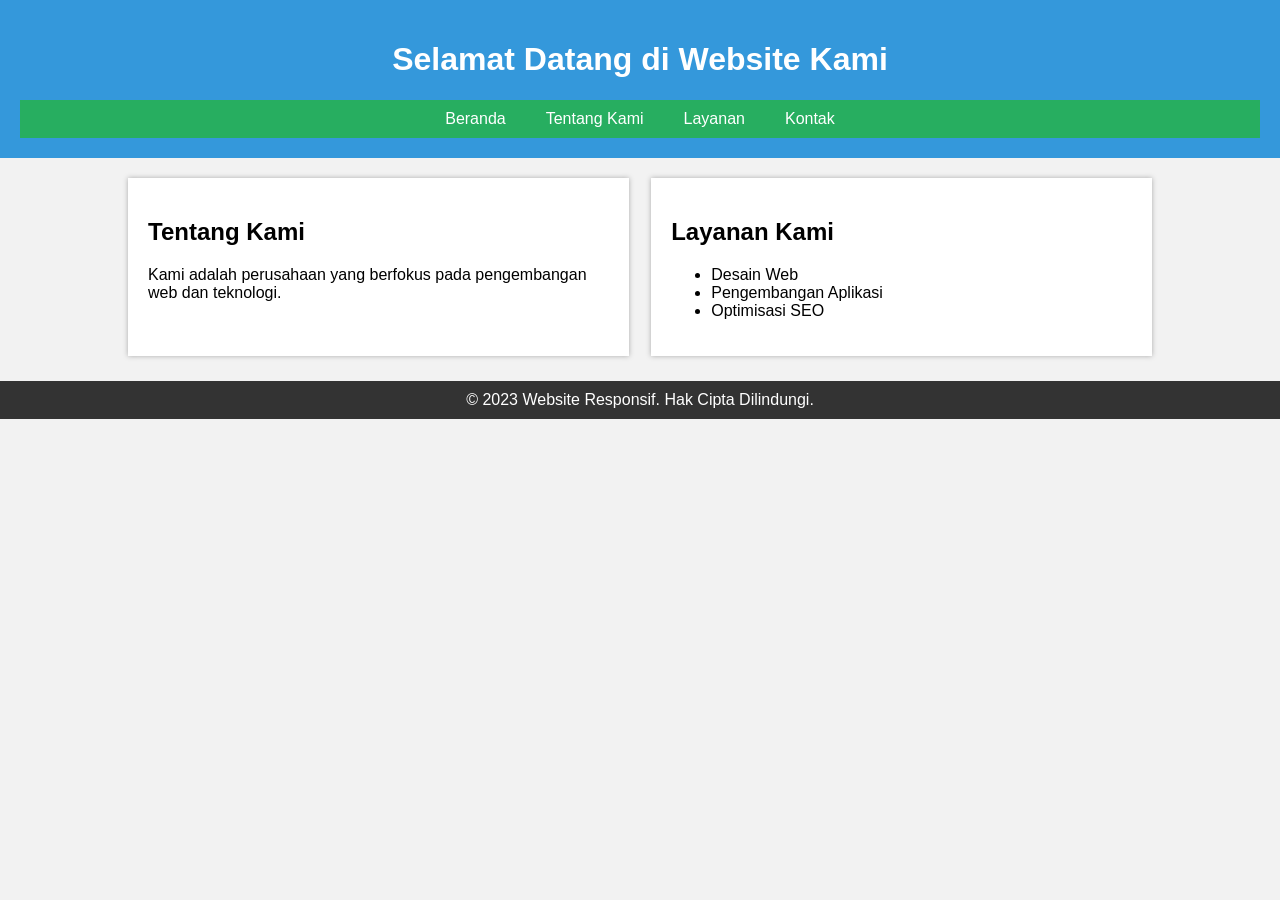
<file: Chapter03/714250051_silviana/index.html>
<!DOCTYPE html>
<html lang="en">
<head>
    <meta charset="UTF-8" />
    <meta name="viewport" content="width=device-width, initial-scale=1.0" />
    <link rel="stylesheet" href="style.css" />
    <title>Website Responsif</title>
</head>
<body>
    <header>
        <h1>Selamat Datang di Website Kami</h1>
        <nav>
            <a href="#">Beranda</a>
            <a href="#">Tentang Kami</a>
            <a href="#">Layanan</a>
            <a href="#">Kontak</a>
        </nav>
    </header>

    <main>
        <section class="content">
            <h2>Tentang Kami</h2>
            <p>
                Kami adalah perusahaan yang berfokus pada pengembangan web dan teknologi.
            </p>
        </section>

        <section class="content">
            <h2>Layanan Kami</h2>
            <ul>
                <li>Desain Web</li>
                <li>Pengembangan Aplikasi</li>
                <li>Optimisasi SEO</li>
            </ul>
        </section>
    </main>

    <footer>
        &copy; 2023 Website Responsif. Hak Cipta Dilindungi.
    </footer>
</body>
</html>
</file>
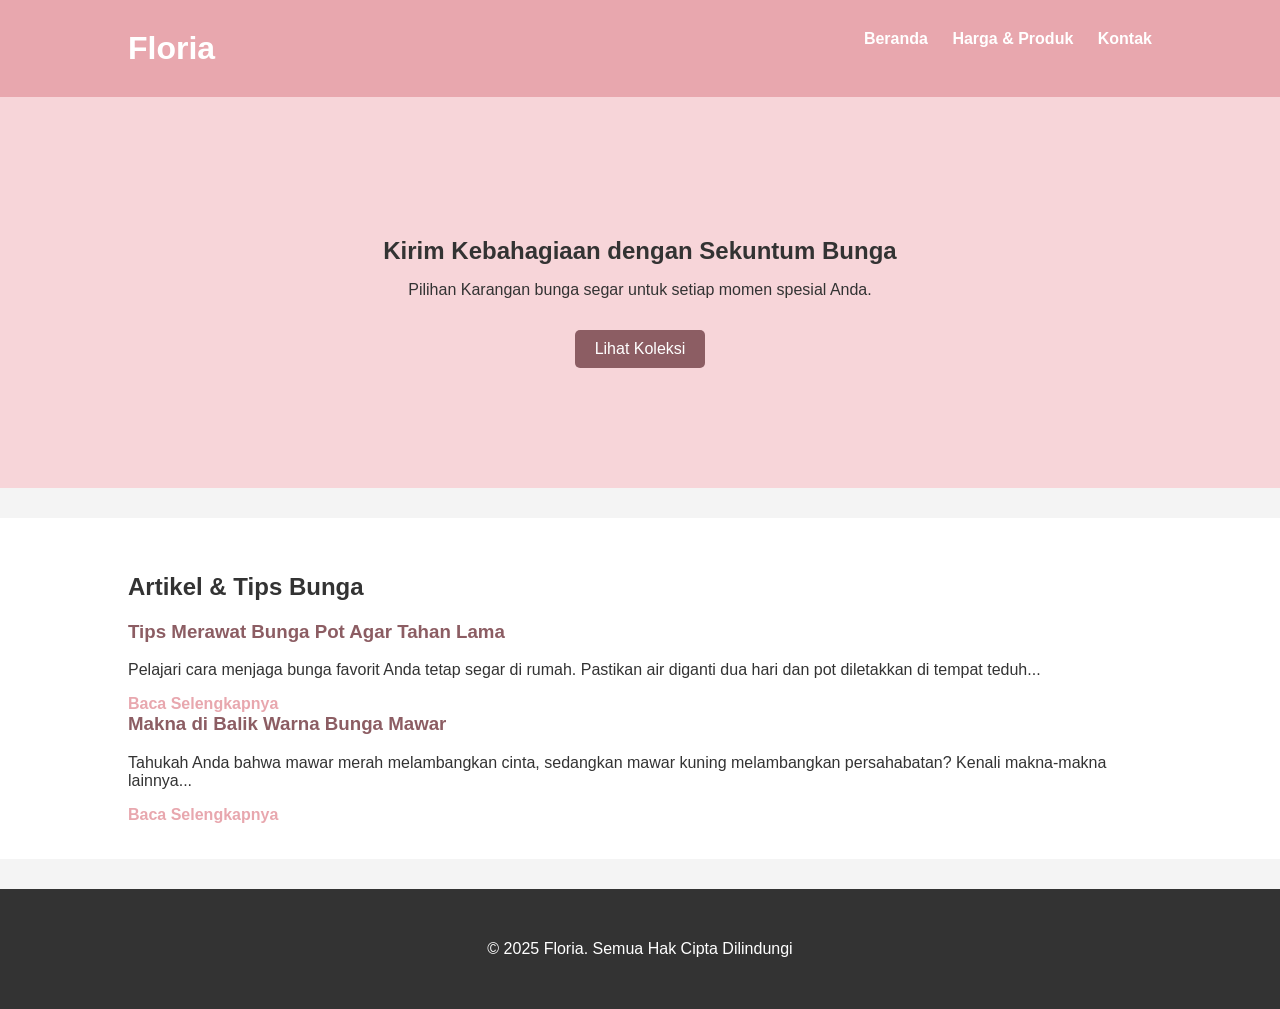
<file: Chapter04/714250051_Silviana/index.html>
<!DOCTYPE html>
<html lang="en">
<head>
    <meta charset="UTF-8">
    <meta name="viewport" content="width=device-width, initial-scale=1.0">
    <title>Floria - E- Commerce Toko Bunga</title>
    <link rel="stylesheet" href="style.css">
</head>
<body>

    <header>
        <div class="container">
            <h1>Floria </h1>
            <nav>
                <ul>
                    <li><a href="index.html">Beranda</a></li>
                    <li><a href="produk.html">Harga & Produk</a></li>
                    <li><a href="kontak.html">Kontak</a></li>
                </ul>
            </nav>
        </div>
    </header>
    <section id="home" class="hero">
        <div class="container">
            <h2>Kirim Kebahagiaan dengan Sekuntum Bunga</h2>
            <p>Pilihan Karangan bunga segar untuk setiap momen spesial Anda.</p>
            <a href="produk.html" class="button">Lihat Koleksi</a>
        </div> 
</section>

<section id="artikel" class="artikel-section">
    <div class="container">
        <h2>Artikel & Tips Bunga</h2>
        <div class="artikel-item">
            <h3>Tips Merawat Bunga Pot Agar Tahan Lama</h3>
            <p>Pelajari cara menjaga bunga favorit Anda tetap segar di rumah. Pastikan air diganti dua hari dan pot diletakkan di tempat teduh...</p>
            <a href="#">Baca Selengkapnya</a>
        </div>

        <div class="artikel-item">
            <h3>Makna di Balik Warna Bunga Mawar</h3>
            <p>Tahukah Anda bahwa mawar merah melambangkan cinta, sedangkan mawar kuning melambangkan persahabatan? Kenali makna-makna lainnya...</p>
            <a href="#">Baca Selengkapnya</a>
        </div>
    </div>
</section>

<footer>
    <div class="container">
        <p>&copy; 2025 Floria. Semua Hak Cipta Dilindungi</p>
    </div>
</footer>
    
</body>
</html>
</file>
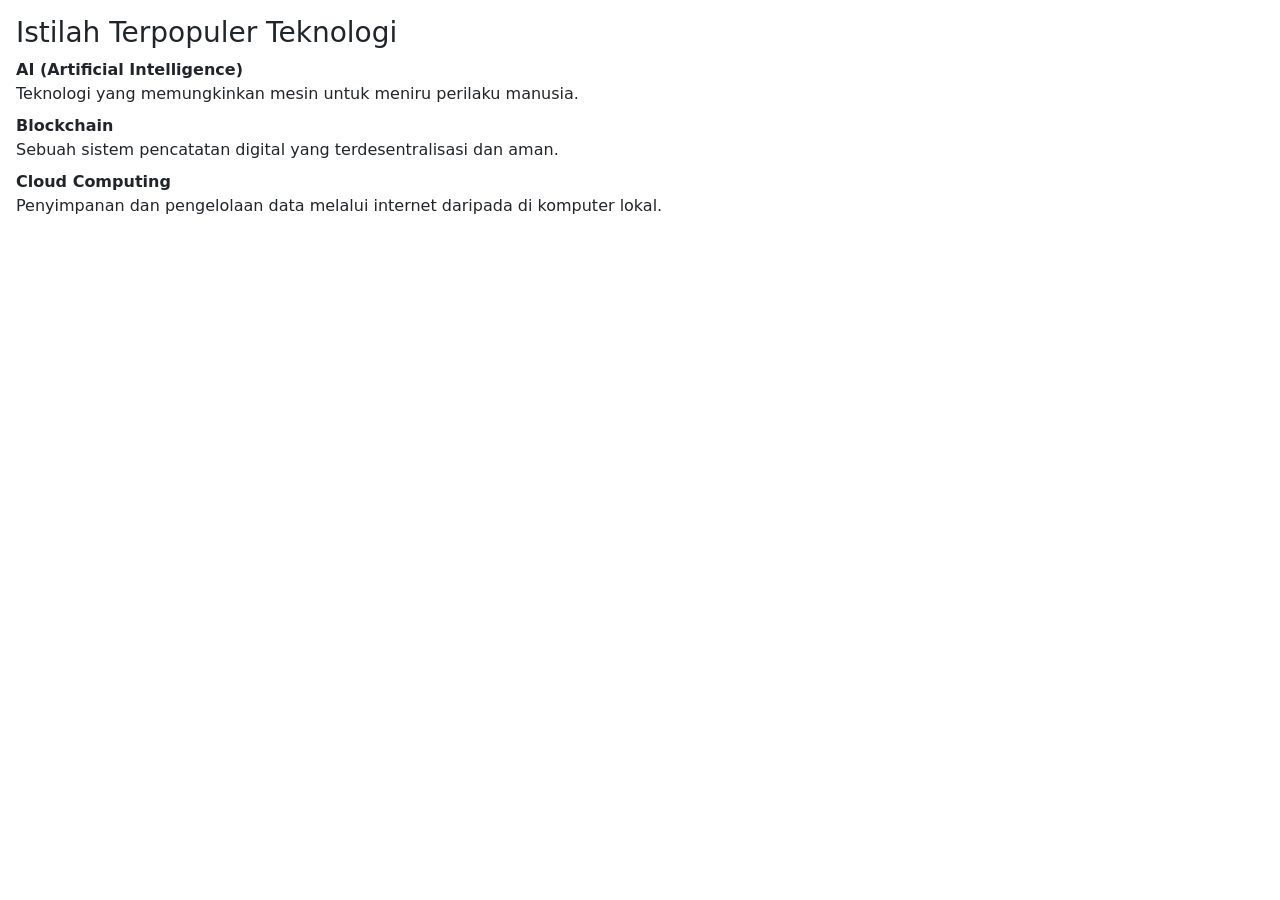
<file: 714252007_AFariz/deskripsi.html>
<!DOCTYPE html>
<html lang="en">
<head>
    <meta charset="UTF-8">
    <meta name="viewport" content="width=device-width, initial-scale=1.0">
      <link
      href="https://cdn.jsdelivr.net/npm/bootstrap@5.3.0/dist/css/bootstrap.min.css"
      rel="stylesheet"
      integrity="sha384-9ndCyUaIbzAi2FUVXJi0CjmCapSmO7SnpJef0486qhLnuZ2cdeRhO02iuK6FUUVM"
      crossorigin="anonymous"
    />
    <title>Document</title>
</head>
<body class="m-3">
    <h3>Istilah Terpopuler Teknologi</h3>
    <dl>
        <dt>AI (Artificial Intelligence)</dt>
        <dd>Teknologi yang memungkinkan mesin untuk meniru perilaku manusia.</dd>
        <dt>Blockchain</dt>
        <dd>Sebuah sistem pencatatan digital yang terdesentralisasi dan aman.</dd>
        <dt>Cloud Computing</dt>
        <dd>Penyimpanan dan pengelolaan data melalui internet daripada di komputer lokal.</dd>
    </dl>
</body>
</html>
</file>
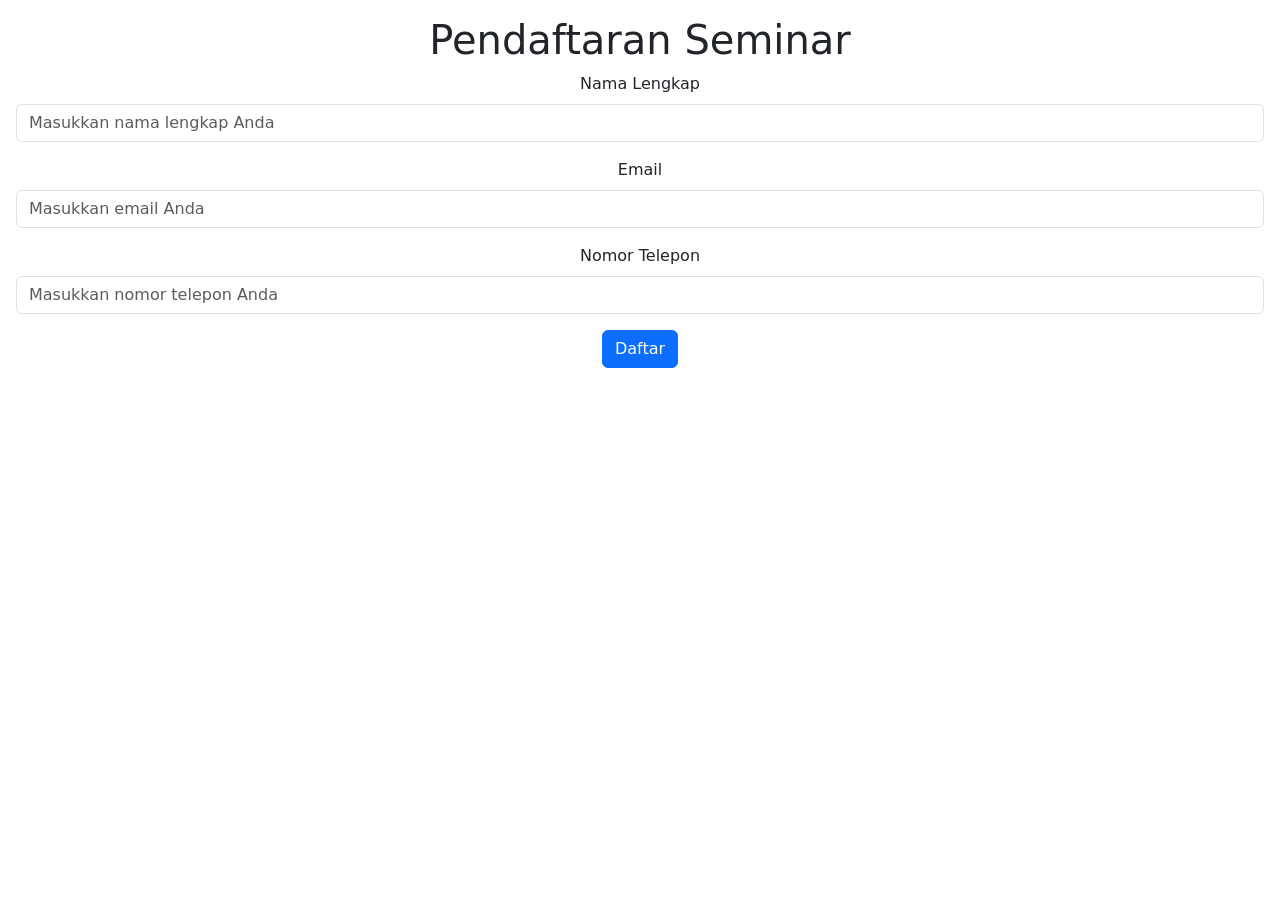
<file: 714252007_AFariz/form.html>
<!DOCTYPE html>
<html lang="en">
<head>
    <meta charset="UTF-8">
    <meta name="viewport" content="width=device-width, initial-scale=1.0">
      <link
      href="https://cdn.jsdelivr.net/npm/bootstrap@5.3.0/dist/css/bootstrap.min.css"
      rel="stylesheet"
      integrity="sha384-9ndCyUaIbzAi2FUVXJi0CjmCapSmO7SnpJef0486qhLnuZ2cdeRhO02iuK6FUUVM"
      crossorigin="anonymous"
    />
    <title>Document</title>
</head>
<body class="m-3 text-center">
    <h1>Pendaftaran Seminar</h1>
    <form>
        <div class="mb-3">
            <label for="name" class="form-label">Nama Lengkap</label>
            <input type="text" class="form-control" id="name" placeholder="Masukkan nama lengkap Anda">
        </div>
        <div class="mb-3">
            <label for="email" class="form-label">Email</label>
            <input type="email" class="form-control" id="email" placeholder="Masukkan email Anda">
        </div>
        <div class="mb-3">
            <label for="phone" class="form-label">Nomor Telepon</label>
            <input type="tel" class="form-control" id="phone" placeholder="Masukkan nomor telepon Anda">
        </div>
        <button type="submit" class="btn btn-primary">Daftar</button>
</body>
</html>
</file>
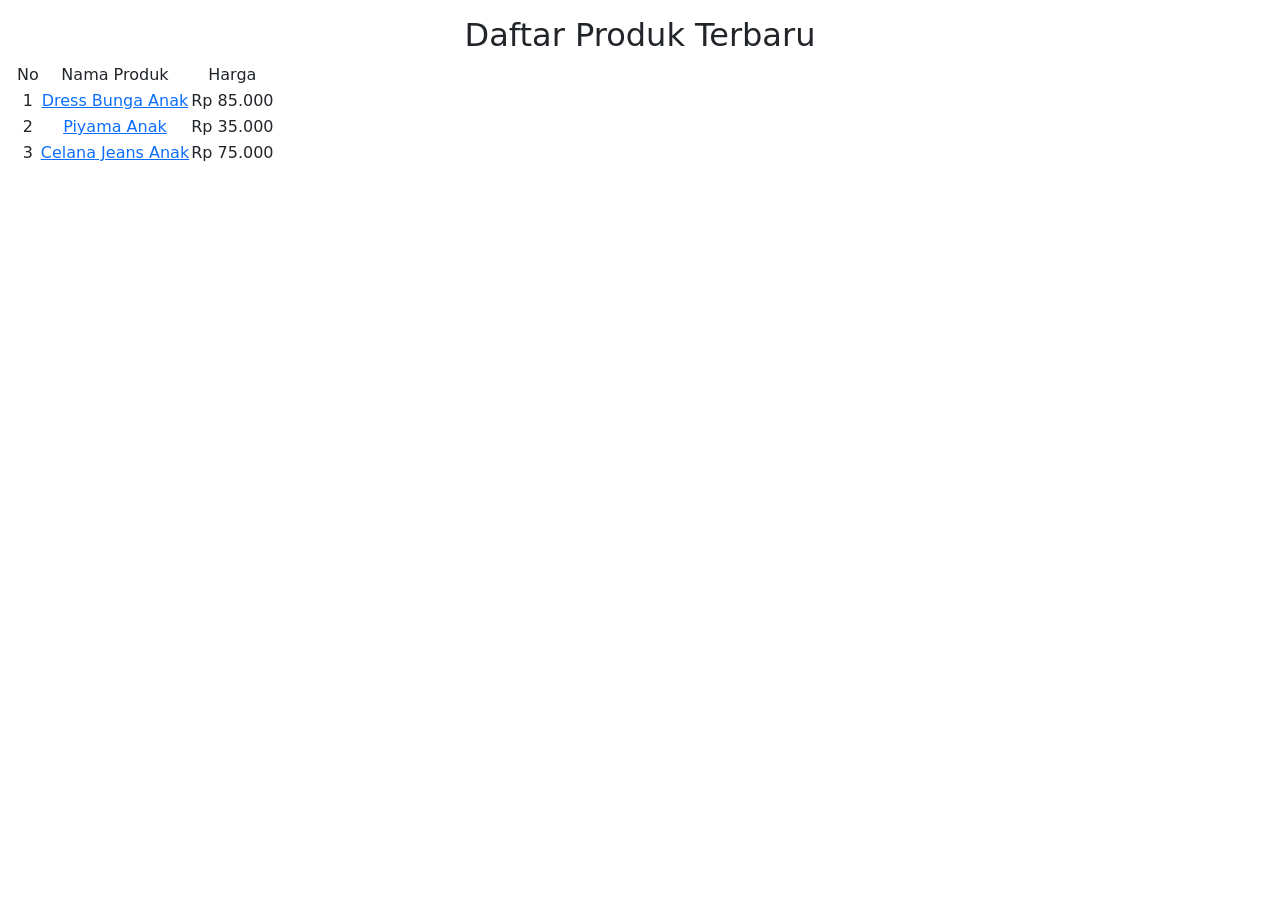
<file: 714252007_AFariz/table.html>
<!DOCTYPE html>
<html lang="en">
<head>
    <meta charset="UTF-8">
    <meta name="viewport" content="width=device-width, initial-scale=1.0">
      <link
      href="https://cdn.jsdelivr.net/npm/bootstrap@5.3.0/dist/css/bootstrap.min.css"
      rel="stylesheet"
      integrity="sha384-9ndCyUaIbzAi2FUVXJi0CjmCapSmO7SnpJef0486qhLnuZ2cdeRhO02iuK6FUUVM"
      crossorigin="anonymous"
    />
    <title>Document</title>
</head>
<body class="m-3 text-center">
        <h2>Daftar Produk Terbaru</h2>
        <table>
            <thead>
                <tr>
                    <td>No</td>
                    <td>Nama Produk</td>
                    <td>Harga</td>
                </tr>
            </thead>
            <tbody>
                <tr>
                    <td>1</td>
                    <td><a href="#">Dress Bunga Anak</a></td>
                    <td>Rp 85.000</td>
                </tr>
                <tr>
                    <td>2</td>
                    <td><a href="#">Piyama Anak</a></td>
                    <td>Rp 35.000</td>
                </tr>
                <tr>
                    <td>3</td>
                    <td><a href="#">Celana Jeans Anak</a></td>
                    <td>Rp 75.000</td>
                </tr>    
            </tbody>
        </table>
</body>
</html>
</file>
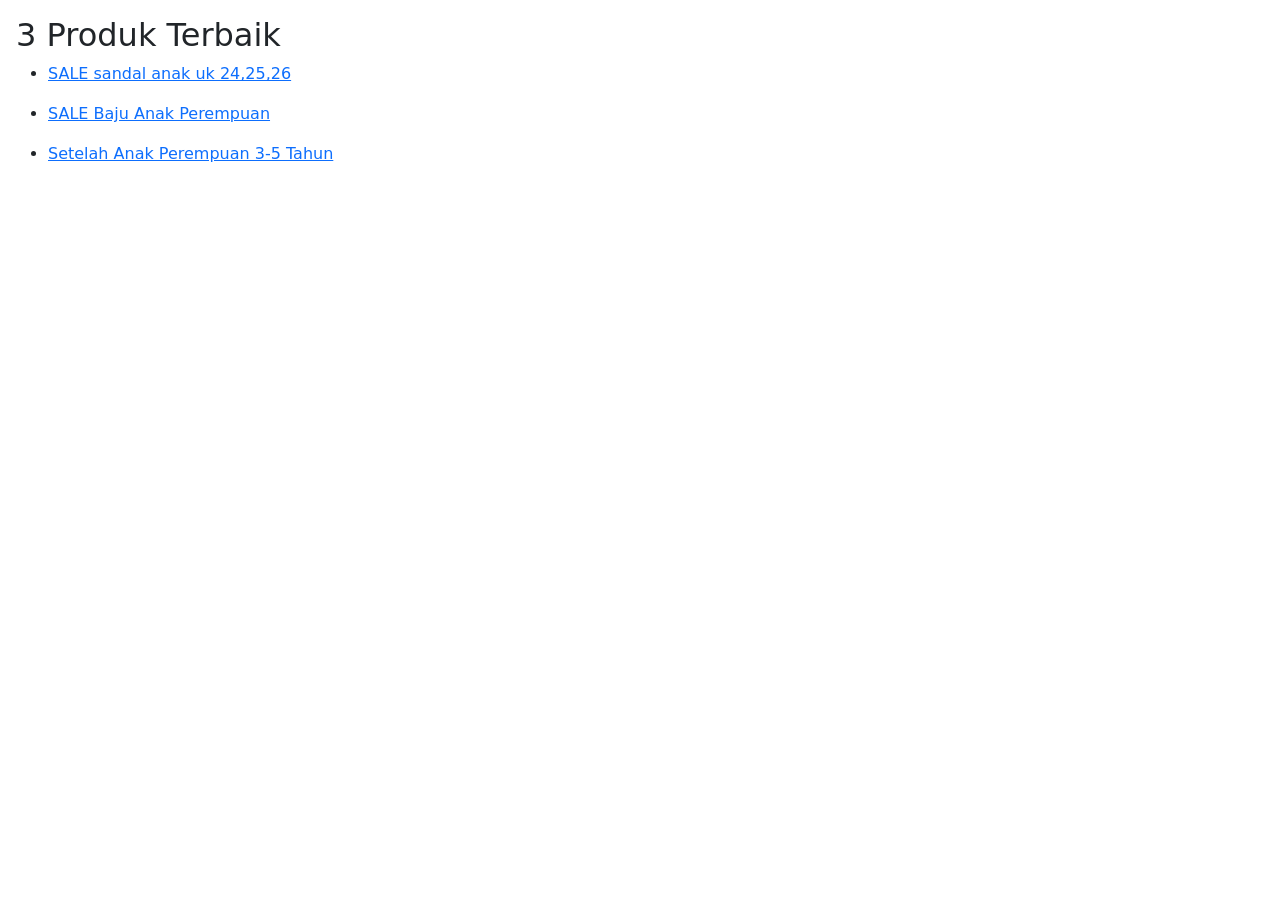
<file: 714252007_AFariz/unorderlist.html>
<!DOCTYPE html>
<html lang="en">
<head>
    <meta charset="UTF-8">
    <meta name="viewport" content="width=device-width, initial-scale=1.0">
    <title>Document</title>
      <link
      href="https://cdn.jsdelivr.net/npm/bootstrap@5.3.0/dist/css/bootstrap.min.css"
      rel="stylesheet"
      integrity="sha384-9ndCyUaIbzAi2FUVXJi0CjmCapSmO7SnpJef0486qhLnuZ2cdeRhO02iuK6FUUVM"
      crossorigin="anonymous"
    />
</head>
<body class="m-3">
    <h2 class="text-cernter">3 Produk Terbaik</h2>
    <ul>
        <li class="mb-3"><a href="https://shopee.co.id/SALE-sandal-anak-uk-24-25-26-i.30836581.29040309976?extraParams=%7B%22display_model_id%22%3A281197799074%7D">SALE sandal anak uk 24,25,26</a></li>
        <li class="mb-3"><a href="https://shopee.co.id/SALE-baju-anak-anak-perempuan-i.30836581.29692299490?extraParams=%7B%22display_model_id%22%3A59941560408%7D">SALE Baju Anak Perempuan</a></li>
        <li class="mb-3"><a href="https://shopee.co.id/SALE-setelan-anak-perempuan-uk-3-5-tahun-i.30836581.42772070222?extraParams=%7B%22display_model_id%22%3A261793477750%7D">Setelah Anak Perempuan 3-5 Tahun</a></li>
    </ul>    
</body>
</html>
</file>
<file: Chapter03/714250051_silviana/style.css>
body {
    font-family: Arial, sans-serif;
    margin: 0;
    padding: 0;
    background-color: #f2f2f2;
}

header {
    background-color: #3498db;
    color: white;
    text-align: center;
    padding: 20px;
}

nav {
    display: flex;
    justify-content: center;
    background-color: #27ae60;
}

nav a {
    color: white;
    text-decoration: none;
    padding: 10px 20px;
}

nav a:hover {
    background-color: #2ecc71;
}

main {
    display: flex;
    margin: 20px auto;
    width: 80%;
    justify-content: space-between;
    flex-wrap: wrap;
}

.content {
    width: 45%;
    background-color: #fff;
    padding: 20px;
    margin-bottom: 5px;
    box-shadow: 0 0 5px #aaa;
}

footer {
    background-color: #333;
    color: white;
    text-align: center;
    padding: 10px;
}
</file>
<file: Chapter04/714250051_Silviana/style.css>
/* Pengaturan Global dan Reset Dasar */
body {
    font-family: Arial, sans-serif;
    margin: 0;
    padding: 0;
    background-color: #f4f4f4; /* Latar belakang halaman */
    color: #333;
}

.container {
    width: 80%;
    margin: 0 auto;
    padding: 20px 0;
}

/*--- HEADER & NAVIGASI --- */
header {
    background-color: #e8a7ae; /* Warna bunga lembut */
    color: white;
    padding: 10px 0;
    box-shadow: 0 2px 4px rgba(0, 0, 0, 0);
}

header h1 {
    margin: 0;
    float: left;
}

nav ul {
    list-style: none;
    margin: 0;
    padding: 0;
    float: right;
}

nav ul li {
    display: inline;
    margin-left: 20px;
}

nav ul li a {
    color: white;
    text-decoration: none;
    font-weight: bold;
    transition: color 0.3s;
}

nav ul li a:hover {
    color: #f7d5d9; /* Warna hover */
}

/* Clearfix untuk header */
header .container::after {
    content: "";
    display: table;
    clear: both;
}

/* --- BUTTON & UTILITY --- */
.button {
    display: inline-block;
    background-color: #8c5d63; /* Warna gelap lembut */
    color: white;
    padding: 10px 20px;
    text-decoration: none;
    border-radius: 5px;
    margin-top: 15px;
    transition: background-color 0.3s;
    border: none;
    cursor: pointer;
}

.button:hover, .produk-item .button:hover {
    background-color:  #a4767d;
}

/* --- BAGIAN BERANDA (HERO) --- */
.hero {
    background-color: #f7d5d9; /* Warna latar belakang sangat lembut */
    color: #333;
    text-align: center;
    padding: 100px 0;
    margin-bottom: 30px;
}

.hero h2 {
    font-size: 2. 5em;
    margin-bottom: 10px;
}

/* --- BAGIAN PRODUK --- */
.produk-section {
    padding: 40px 0;
    text-align: center;

}

.produk-grid {
    display: flex;
    justify-content: space-around;
    gap: 20px;
    margin-top:  30px;
}

.produk-item {
    background-color: white;
    padding: 20px;
    border-radius: 8px;
    box-shadow: 0 4px 8px rgba(0, 0, 0, 0.1);
    width: 30%;
    text-align: center;
}

.produk-img {
    width: 100%;
    height: 200px;          
    object-fit: contain;    
    background-color: #f8f8f8; 
    border-radius: 4px;
    margin-bottom: 15px;
    padding: 5px;   
}

.harga {
    font-size: 1.2em;
    font-weight: bold;
    color: #e8a7ae;
    margin: 10px 0;
}

.produk-item button {
    background-color: #8c5d63;
    color: white;
    padding: 8px 15px;
    border: none;
    border-radius: 4px;
    cursor: pointer;
    transition: background-color 0.3s;
}

/* --- BAGIAN ARTIKEL --- */
.artikel-section {
    background-color: #fff;
    padding: 15px 0;
}

.artikel-item h3 {
    color: #8c5d63;
    margin-top: 0;
}

.artikel-item a {
    color: #e8a7ae;
    text-decoration: none;
    font-weight: bold;
}

/* --- BAGIAN KONTAK --- */ 
.kontak-section {
    padding: 40px 0;
    text-align: center;
}

.kontak-section ul {
    list-style: none;
    padding: 0;
    margin: 20px 0;
}

.kontak-section li {
    margin-bottom: 10px;
}

.kontak-form input[type="text"],
.kontak-form input[type="email"],
.kontak-form textarea {
    width: 100%;
    padding: 10px;
    margin-bottom: 15px;
    border: 1px solid #ccc;
    border-radius: 4px;
    box-sizing: border-box; /* Agar padding tidak melebarkan elemen */
}

.kontak-form {
    max-width: 500px;
    margin: 0 auto;
    text-align: left;
}

/* --- FOOTER --- */
footer {
    background-color: #333;
    color: white;
    text-align: center;
    padding: 15px 0;
    margin-top: 30px;
}

/* Mredia Quiries untuk Responsif (opsional) */
@media (max-width: 768px) {
    .produk-grid {
        flex-direction: column;
    }
    .produk-item {
        width: 100%;
        margin-bottom: 20px;
    }
    header h1, nav ul {
        float: none;
        text-align: center;
    }
    nav ul li {
        margin: 0 10px;
    }
}
</file>
